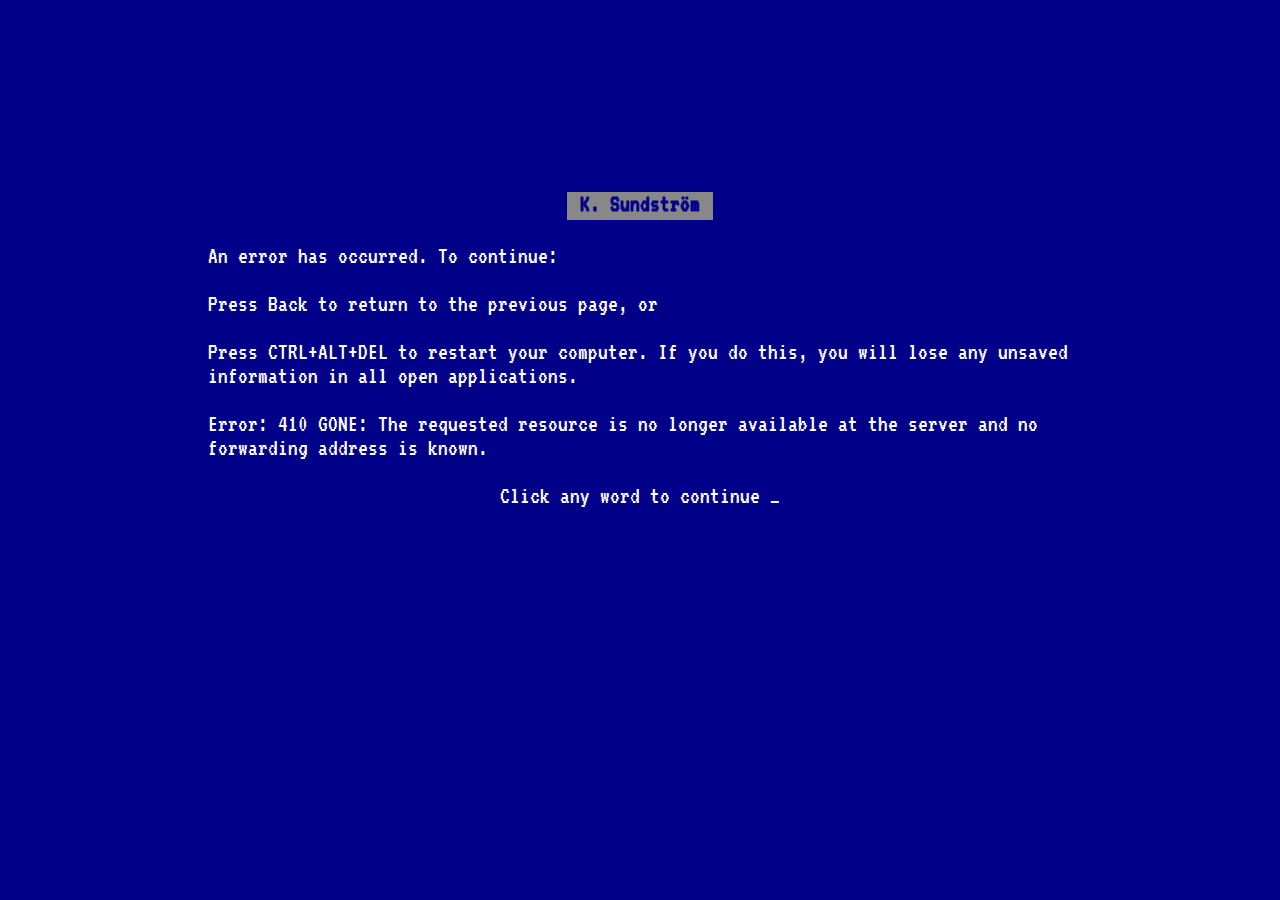
<file: error/410.html>
<!DOCTYPE html>
<html xmlns="http://www.w3.org/1999/xhtml" lang="en" xml:lang="en" dir="ltr">
  <head>
    <meta charset="utf-8"/>
    <meta http-equiv="X-UA-Compatible" content="IE=edge"/>
    <meta name="viewport" content="width=device-width, initial-scale=1, shrink-to-fit=no, user-scalable=no"/>
    <meta name="robots" content="noindex"/>
    <meta name="creator" content="Kasper Sundström"/>
    <link rel="icon" type="image/png" href="inc/ico/favicon-error-32x32.png" sizes="32x32"/>
    <link rel="icon" type="image/png" href="inc/ico/favicon-error-16x16.png" sizes="16x16"/>
    <link rel="stylesheet" type="text/css" href="inc/css/normalize.css"/>
    <link rel="stylesheet" type="text/css" href="inc/css/error.css"/>
    <title>Error 410</title>
  </head>
  <body>
    <a href="http://ksundstrom.fi/">
      <h1>K. Sundström</h1>
      <p>An error has occurred. To continue:</p>
      <p>Press Back to return to the previous page, or</p>
      <p>Press CTRL+ALT+DEL to restart your computer. If you do this, you will lose any unsaved information in all open applications.</p>
      <p>Error: 410 GONE: The requested resource is no longer available at the server and no forwarding address is known.</p>
      <p class="center">Click any word to continue <span class="blink">_</span></p>
    </a>
  </body>
</html>
</file>
<file: error/inc/css/error.css>
/*!
 * K. Sundström
 * Copyright 2016–2022 Kasper Sundström. All rights reserved. Alla rättigheter förbehållna.
 */

/**
 * DECLARE CHARSET
 */
@charset 'utf-8';

/**
 * IMPORT FONTS
 * System font stack: -apple-system, BlinkMacSystemFont, 'Segoe UI', 'Roboto', 'Oxygen', 'Ubuntu', 'Cantarell', 'Fira Sans', 'Droid Sans', 'Helvetica Neue', sans-serif;
 * Basic sans stack:  'Helvetica Neue', Helvetica, Arial, sans-serif;
 * Basic serif stack: Georgia, 'Times New Roman', Times, serif;
 * Basic mono stack:  Menlo, Monaco, Consolas, 'Courier New', monospace;
 */
@import url(https://fonts.googleapis.com/css?family=VT323);

/**
 * DECLARE NAMESPACES
 */
@namespace url(http://www.w3.org/1999/xhtml);
@namespace svg url(http://www.w3.org/2000/svg);
@namespace xlink url(http://www.w3.org/1999/xlink);

/**
 * SET CUSTOM STYLING
 */
html {
  background-color: #008;
}

body {
  font-family: 'VT323', monospace;
  font-size: 1.5rem;
  line-height: 1;
  color: #fff;
  text-align: center;
  width: 80%;
  margin: 15% auto 2em;
  max-width: 54rem;
}

h1 {
  display: inline-block;
  background-color: #888;
  font: inherit;
  font-weight: bold;
  color: #008;
  padding: 0 0.55em 0.15em;
  margin: 0;
}

p {
  text-align: left;
  padding: 0;
  margin: 1em 0 0;
}

a, a:active, a:hover, a:visited {
  color: inherit;
  text-decoration: inherit;
}

.center {
  text-align: center;
}

.blink {
  -webkit-animation: 0.8s steps(2, start) infinite blinking;
     -moz-animation: 0.8s steps(2, start) infinite blinking;
       -o-animation: 0.8s steps(2, start) infinite blinking;
          animation: 0.8s steps(2, start) infinite blinking;
}
@-webkit-keyframes blinking { to { visibility: hidden; } }
   @-moz-keyframes blinking { to { visibility: hidden; } }
     @-o-keyframes blinking { to { visibility: hidden; } }
        @keyframes blinking { to { visibility: hidden; } }
</file>
